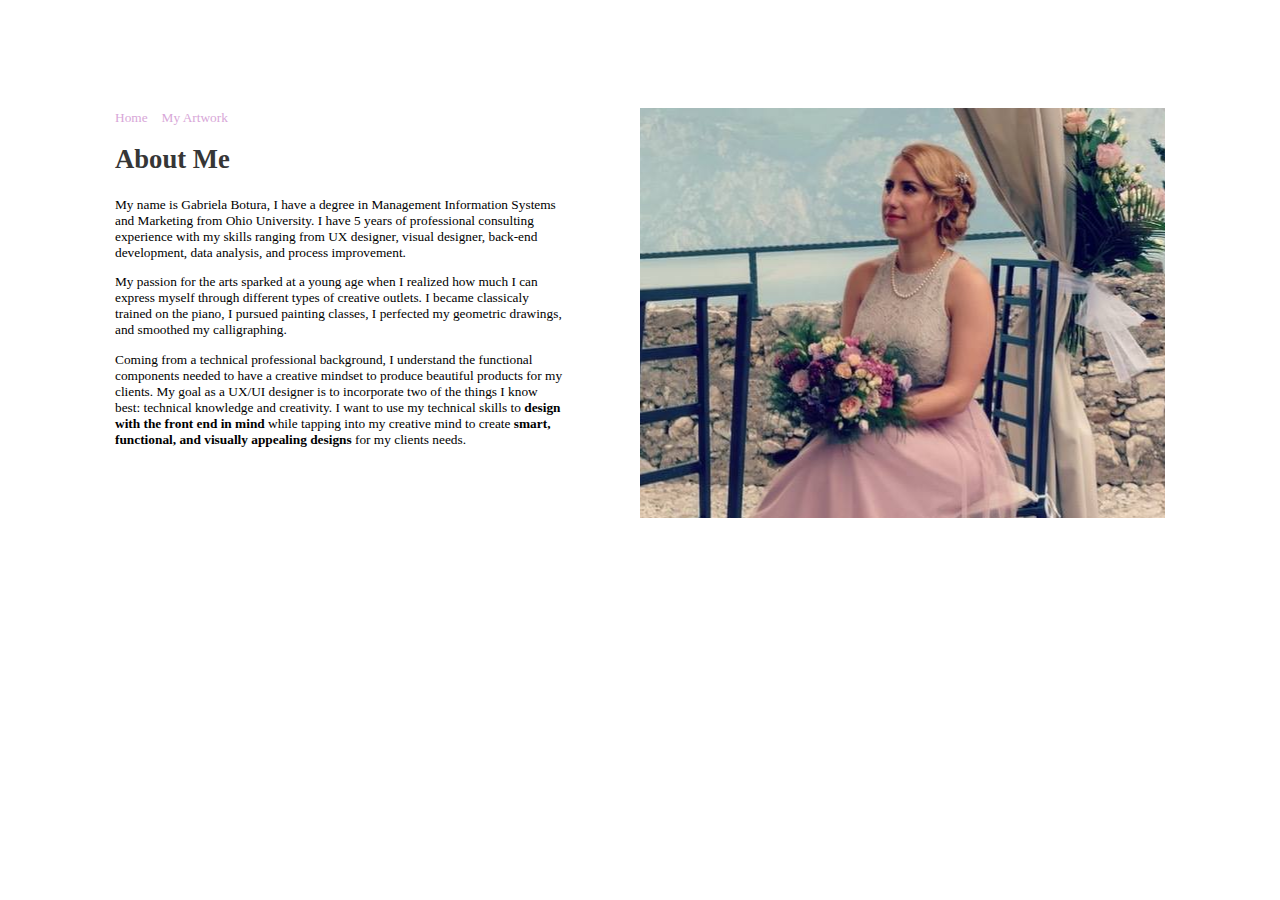
<file: aboutme.html>
<!DOCTYPE html>
<html lang="en" dir="ltr">
  <head>
    <meta charset="utf-8">
    <link rel="stylesheet" href="./resources/css/style.css">
    <title>About Me</title>
  </head>
  <body>
    <div class="aboutmepage">
    <div class="aboutme">
      <a href="index.html">Home</a>
      <a href="myartwork.html">My Artwork</a>
        <br><br>
    <h2>About Me</h2>
    <p>My name is Gabriela Botura, I have a degree in Management
      Information Systems and Marketing from Ohio University. I have 5
      years of professional consulting experience  with my skills ranging
      from UX designer, visual designer, back-end development, data analysis, and process improvement.
      <p>My passion for the arts sparked at a young age when I realized how
        much I can express myself through different types of creative outlets.
        I became classicaly trained on the piano, I pursued painting classes, I perfected
        my geometric drawings, and smoothed my calligraphing.</p>
      <p>Coming from a technical professional background, I understand the functional
        components needed to have a creative mindset to produce beautiful products for my clients.
        My goal as a UX/UI designer is to incorporate two of the things I know best:
        technical knowledge and creativity. I want to use my technical skills to <strong>design
        with the front end in mind</strong> while tapping into my creative mind to create
        <strong>smart, functional, and visually appealing designs </strong>for my clients needs.

  </div>
  <div class="aboutmepic">
  </div>
</div>
  </body>
</html>
</file>
<file: resources/css/style.css>
.contentcontainer {
  display: inline-block;
  max-width: 1400px;
  margin: 0 auto;
}

/* Section A --------------*/

.bigbox {
  display: flex;
  /*background-color: #D8D8D8;*/
  background-size: cover;
  margin-top: 150px;
  height: 300px;
}

.myslide {
  display: flex;
  height: 300px;
  position: absolute;
  min-width: 100%;
  object-fit: cover;
  overflow:hidden;
}

.infobox h2 {
  margin: 0;
}

h2 {
  font-family: Georgia;
}

p {
  font-family: verdana;
}

.hyperlinks1{
  display: inline-block;
}

.infobox {
  display: inline-block;
  padding: 25px 27px;
  margin: 52px auto auto 30px;
  background-color: black;
  color: white;
  z-index: 1;
}

a {
text-decoration: none;
font-family: verdana;
color: white;
}

/* Section B ---------------------*/


.aboutme {
  margin-top: 100px;
  height: 300px;
  width: 450px;
  padding-right: 75px;
}
.aboutme h2 {
  font-size: 20pt;
  color: #363636;
  margin-top: 0;
}
.aboutme p
{
  font-size: 10pt;
}

.aboutme a
{
padding-right: 10px;
font-size: 10pt;
color: #d8a7d8;
}
.aboutmepage {
  display:flex;
  justify-content: center;
}

.aboutmepic
{
  margin-top: 100px;
  height: 410px;
  width: 450px;
  background-image: url(../images/weddingpic.jpg);
  background-position:top;
  margin-bottom: 100px;
  padding-left: 75px;
}

/* SECTION C ------------*/

.fixed {
  position: fixed;
  top: 100px;
  left: 100px;
}

.fixed2{
  position: fixed;
  top:143px;
  left: 110px;
}

.maw_nav {
  display: flex;
  justify-content: flex-start;
}

.maw_nav a {
  color: #d8a7d8;
  font-size: 12px;
  padding-left: 10px
}

/*Moves My Artwork header to the left and bumps it up to align with the links*/
.column h2 {
  margin-top: 0px;
  width: 700px;
}

.column {
  display: flex;
  align-content: center;
  flex-direction: column;
  margin-top:100px;
  margin-right: 110px;
  margin-left: 450px;

}

.setup {
  display: flex;
  flex-direction: row;
  justify-content: center;
}

.content, #watercolor_scroll {
    display: inline-flex;
    flex-direction: column;
    align-items: flex-end;
}

.content p {
  font-size: 10pt;
  line-height: 1.75;
}


#nav a {
  display: block;
  border-bottom: 1px solid black;
  background-color: whitesmoke;
  font-family: verdana;
  font-size:12px;
  padding:11px 20px;
}



nav a {
  color: dimgray;
}

.portfolioselection h3 {
  text-align: left;
  font-family: georgia;
  margin-top: 0px;
}

.portfolioselection{
  width: 240px;
  display: inline-block;
}

.mandalas img, .watercolor2 img, .watercolor4 img, .infographic1 img{
  width: 500px;
  height: 600px;
  background-size: cover;
  background-repeat: no-repeat;
  padding-bottom: 20px;
  display: block;
  margin-left: auto;
  margin-right: auto;
}

.watercolor1 img, .watercolor3 img, .webdesign img {
  width: 700px;
  height: 500px;
  background-size:cover;
  background-repeat: no-repeat;
  padding-bottom: 20px;
}

.portfoliocode img {
  width: 700px;
  background-size: cover;
  background-repeat: no-repeat;
  padding-bottom: 20px;
}

#nav a:hover, #nav a.active {
    background: #d8a7d8;
    color: #fff;
}

.heading{
  background-color: #d8a7d8;
  color: white;
  font-size: 14pt;
  width: 700px;
  font-family: Georgia;
  position: -webkit-sticky;
  position: sticky;
  top: 0px;
}
</file>
